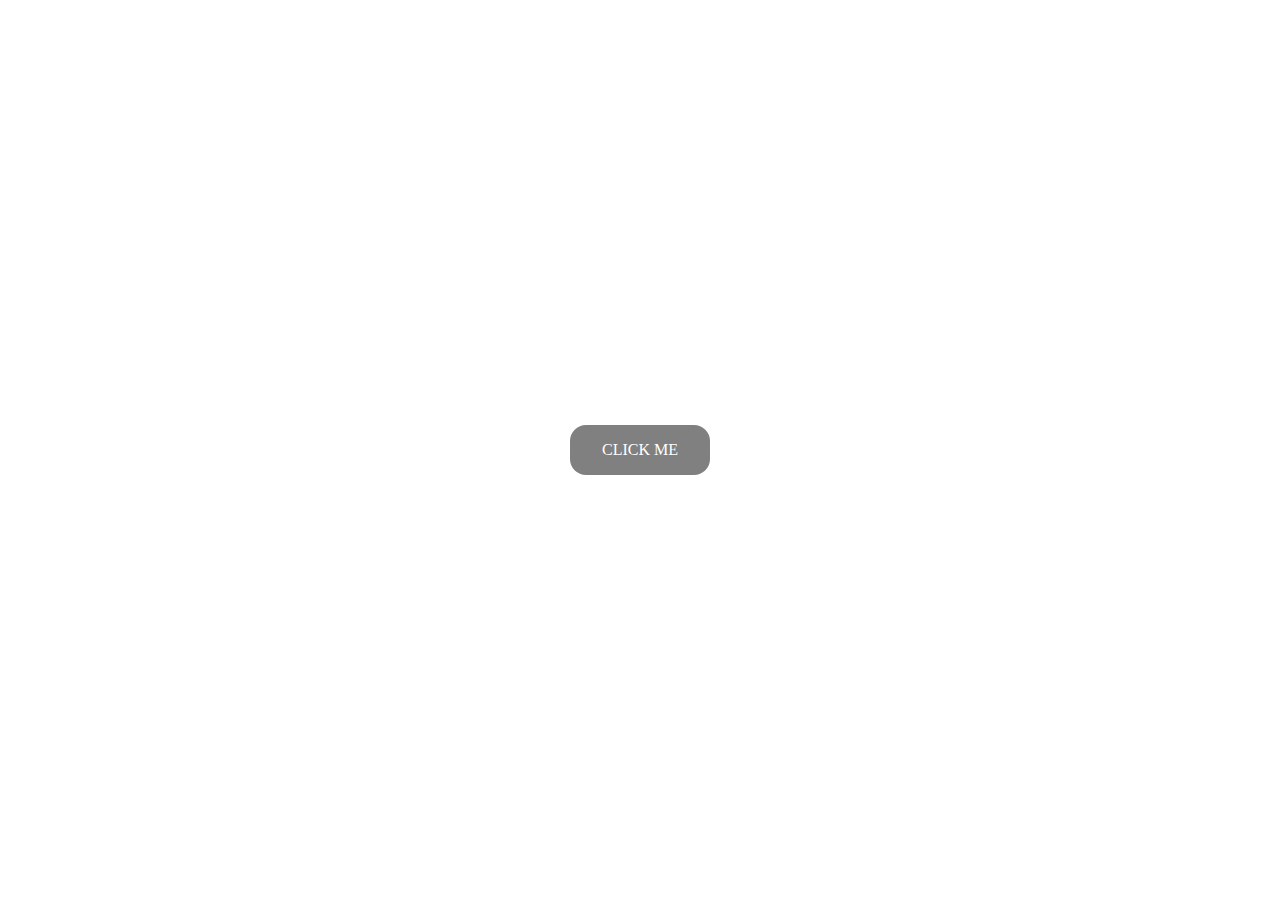
<file: index.html>
<html lang="en">
<head>
    <meta charset="UTF-8">
    <meta name="viewport" content="width=device-width, initial-scale=1.0">
    <link rel="stylesheet" href="style.css">
    <title>Hex Background</title>
</head>
<body>
    <div id="container">
        <h1 class="text"></h1>
        <a href="#" class="btn">CLICK ME</a>
    </div>

    <script>
        let container = document.querySelector('#container');
        let text = document.querySelector('.text');
        let btn = document.querySelector('.btn');

        function changeBackground() {
            let arrayOfHex = [1, 2, 3, 4, 5, 6, 'a', 'b', 'c', 'd', 'e', 'f'];
            let hexNumber = '#';

            for (let i=0; i<7; i++) {
                hexNumber += arrayOfHex[Math.floor(arrayOfHex.length * Math.random())];
                container.style.backgroundColor = hexNumber;
                console.log(hexNumber);
            }

            text.textContent = `HEX NUMBER: ${hexNumber}`;
        }

        btn.addEventListener('click', changeBackground);


        // let container = document.querySelector('#container');
        // let text = document.querySelector('.text');
        // let btn = document.querySelector('.btn');

        // function changeBackground() {
        //     let arrayOfHex = [1, 2, 3, 4, 5, 6, 'a', 'b', 'c', 'd', 'e', 'f'];
        //     let hexNumber = ['#'];

        //     for (let i=0; i<7; i++) {
        //         hexNumber.push(arrayOfHex[Math.floor(arrayOfHex.length * Math.random())]);
        //         var hex = hexNumber.join('');
        //     }

            
        //     console.log(hex);
        //     container.style.backgroundColor = hex;
        //     console.log(container.style.backgroundColor);
        //     text.textContent = `HEX NUMBER: ${hex}`;
        // }

        // btn.addEventListener('click', changeBackground);
    </script>
</body>
</html>
</file>
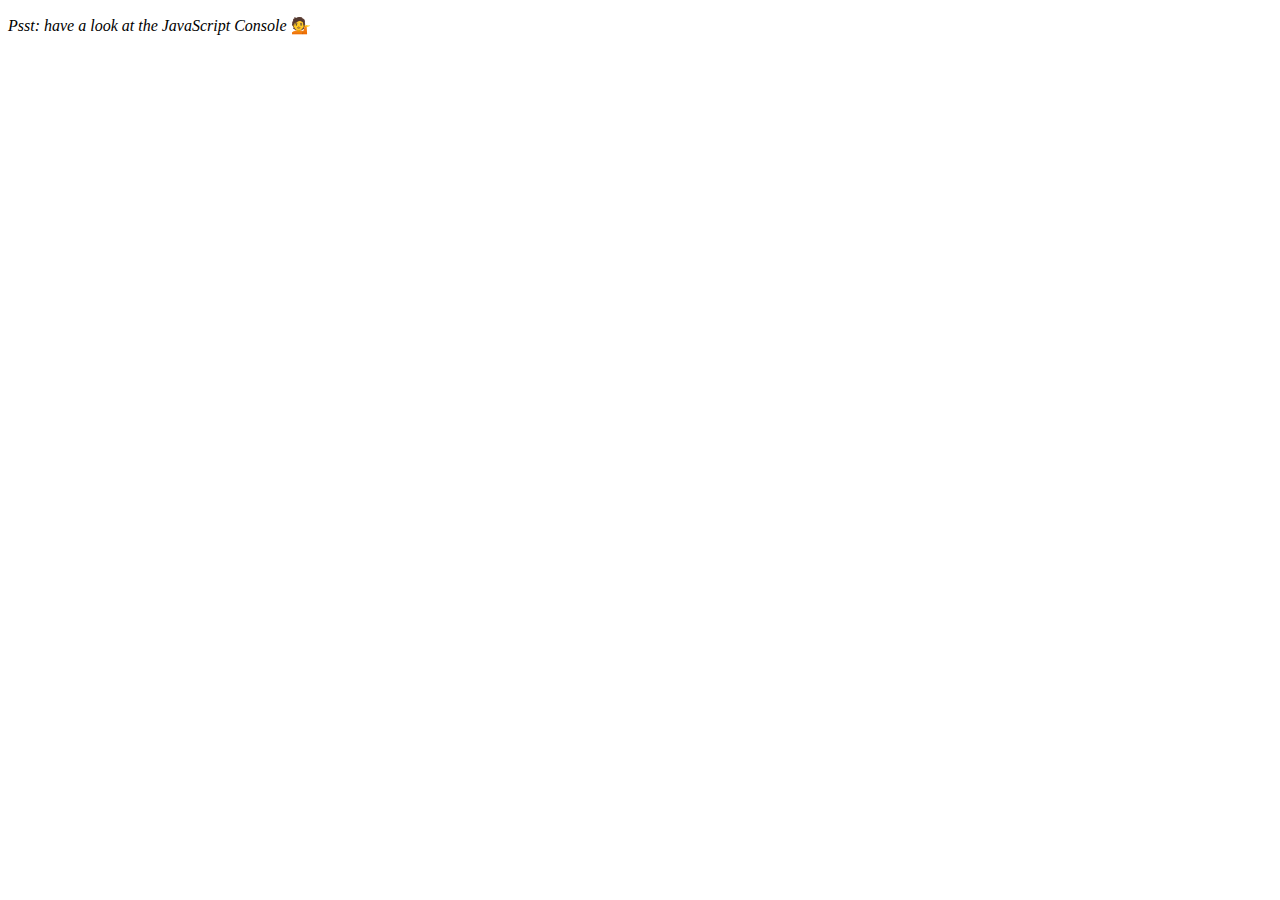
<file: ArrayCardio1/index.html>
<!DOCTYPE html>
<html lang="en">
<head>
  <meta charset="UTF-8">
  <title>Array Cardio 💪</title>
</head>
<body>
  <p><em>Psst: have a look at the JavaScript Console</em> 💁</p>
  <script>
    // Get your shorts on - this is an array workout!
    // ## Array Cardio Day 1

    // Some data we can work with

    const inventors = [
      { first: 'Albert', last: 'Einstein', year: 1879, passed: 1955 },
      { first: 'Isaac', last: 'Newton', year: 1643, passed: 1727 },
      { first: 'Galileo', last: 'Galilei', year: 1564, passed: 1642 },
      { first: 'Marie', last: 'Curie', year: 1867, passed: 1934 },
      { first: 'Johannes', last: 'Kepler', year: 1571, passed: 1630 },
      { first: 'Nicolaus', last: 'Copernicus', year: 1473, passed: 1543 },
      { first: 'Max', last: 'Planck', year: 1858, passed: 1947 },
      { first: 'Katherine', last: 'Blodgett', year: 1898, passed: 1979 },
      { first: 'Ada', last: 'Lovelace', year: 1815, passed: 1852 },
      { first: 'Sarah E.', last: 'Goode', year: 1855, passed: 1905 },
      { first: 'Lise', last: 'Meitner', year: 1878, passed: 1968 },
      { first: 'Hanna', last: 'Hammarström', year: 1829, passed: 1909 }
    ];

    const people = [
      'Bernhard, Sandra', 'Bethea, Erin', 'Becker, Carl', 'Bentsen, Lloyd', 'Beckett, Samuel', 'Blake, William', 'Berger, Ric', 'Beddoes, Mick', 'Beethoven, Ludwig',
      'Belloc, Hilaire', 'Begin, Menachem', 'Bellow, Saul', 'Benchley, Robert', 'Blair, Robert', 'Benenson, Peter', 'Benjamin, Walter', 'Berlin, Irving',
      'Benn, Tony', 'Benson, Leana', 'Bent, Silas', 'Berle, Milton', 'Berry, Halle', 'Biko, Steve', 'Beck, Glenn', 'Bergman, Ingmar', 'Black, Elk', 'Berio, Luciano',
      'Berne, Eric', 'Berra, Yogi', 'Berry, Wendell', 'Bevan, Aneurin', 'Ben-Gurion, David', 'Bevel, Ken', 'Biden, Joseph', 'Bennington, Chester', 'Bierce, Ambrose',
      'Billings, Josh', 'Birrell, Augustine', 'Blair, Tony', 'Beecher, Henry', 'Biondo, Frank'
    ];
    
    // Array.prototype.filter()
    // 1. Filter the list of inventors for those who were born in the 1500's
    const fifteen = inventors.filter(inventor => inventor.year < 1600 && inventor.year > 1499);
    console.table(fifteen);

    // Array.prototype.map()
    // 2. Give us an array of the inventors first and last names
    const names = inventors.map(inventor => `${inventor.first} ${inventor.last}`);
    console.log(names);

    // Array.prototype.sort()
    // 3. Sort the inventors by birthdate, oldest to youngest
    const age = inventors.sort((a,b) => a.year > b.year ? 1 : -1);
    console.table(age)

    // Array.prototype.reduce()
    // 4. How many years did all the inventors live all together?
    const totalAge = inventors.reduce((total, inventor) => total + (inventor.passed - inventor.year), 0);
    console.log(totalAge);

    // 5. Sort the inventors by years lived
    const yearsLived = inventors.sort((a,b) => (a.passed - a.year) > (b.passed - b.years) ? 1 : -1);
    console.table(yearsLived);

    // 6. create a list of Boulevards in Paris that contain 'de' anywhere in the name
    // https://en.wikipedia.org/wiki/Category:Boulevards_in_Paris
    // const category = document.querySelector('.mw-category');
    // const links = Array.from(document.querySelectorAll('a'));
    // const de = links.map(link => link.textContent)
    //                     .filter(streetName => streetName.includes('de'));



    // 7. sort Exercise
    // Sort the people alphabetically by last name
    const alpha = people.sort((lastOne, nextOne) => {
        const [aLast, aFirst] = lastOne.split(', ');
        const [bLast, bFirst] = nextOne.split(', ');
        return aLast > bLast ? 1 : -1;
    })
    console.table(alpha)

    // 8. Reduce Exercise
    // Sum up the instances of each of these
    const data = ['car', 'car', 'truck', 'truck', 'bike', 'walk', 'car', 'van', 'bike', 'walk', 'car', 'van', 'car', 'truck' ];
    const transport = data.reduce((obj, item) => {
        if (!obj[item]) {
            obj[item] = 0
        } obj[item]++;
        return obj;
    }, {})
    console.log(transport);
  </script>
</body>
</html>
</file>
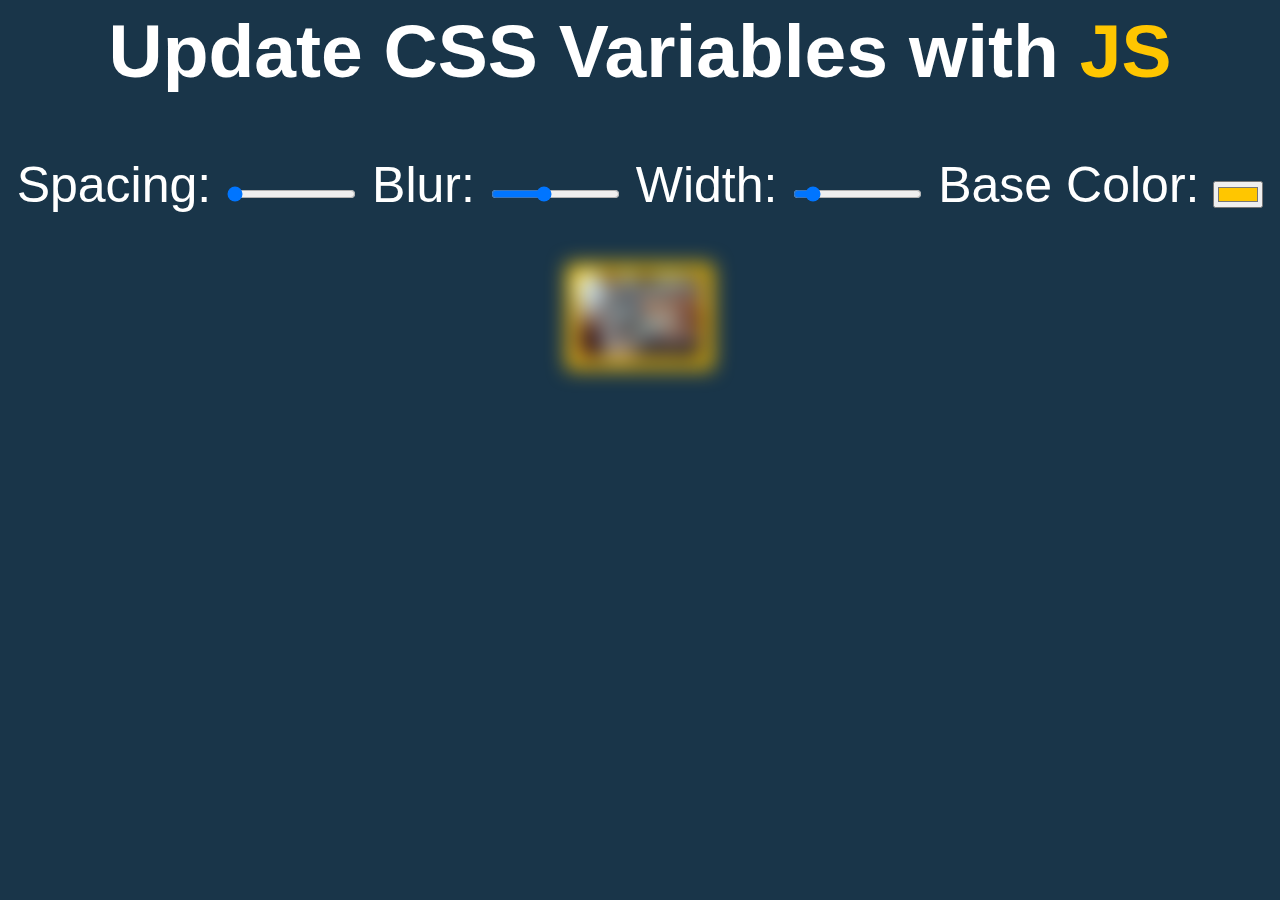
<file: CSSVariables/index.html>
<html lang="en">
<head>
    <meta charset="UTF-8">
    <meta name="viewport" content="width=device-width, initial-scale=1.0">
    <title>CSS Variables</title>
</head>
<body>
    <h2>Update CSS Variables with <span class="hl">JS</span></h2>

    <div class="controls">
        <label for="spacing">Spacing:</label>
        <input type="range" name="spacing" min="10" max="200" value="10" data-sizing="px">

        <label for="blur">Blur:</label>
        <input type="range" name="blur" min="0" max="25" value="10" data-sizing="px">

        <label for="blur">Width:</label>
        <input type="range" name="width" min="0" max="100" value="10" data-sizing="%">

        <label for="base">Base Color:</label>
        <input type="color" name="base" value="#ffc600">
    </div>

    <img src=".//img/image1.jpg" alt="">

    <!-- <div class="bk-img"></div> -->

    <style>
        :root {
            --spacing: 10px;
            --blur: 10px;
            --base: #ffc600;
            --width: 10%;
        }

        img {
            padding: var(--spacing);
            background: var(--base);
            filter: blur(var(--blur));
            width: var(--width);
        }

        .hl {color: var(--base);}

        body {
            text-align: center;
            background: #193549;
            color: #fff;
            font-family: Arial, Helvetica, sans-serif;
            font-weight: 100;
            font-size: 50px;
        }

        .controls {
            margin-bottom: 50px;
        }
    </style>

    <script>
        const inputs = document.querySelectorAll('.controls input');

        function variableUpdate() {
            const suffix = this.dataset.sizing || '';
            document.documentElement.style.setProperty(`--${this.name}`, this.value + suffix);
        }

        inputs.forEach(input => input.addEventListener('change', variableUpdate));
        inputs.forEach(input => input.addEventListener('mousemove', variableUpdate));
    </script>
</body>
</html>
</file>
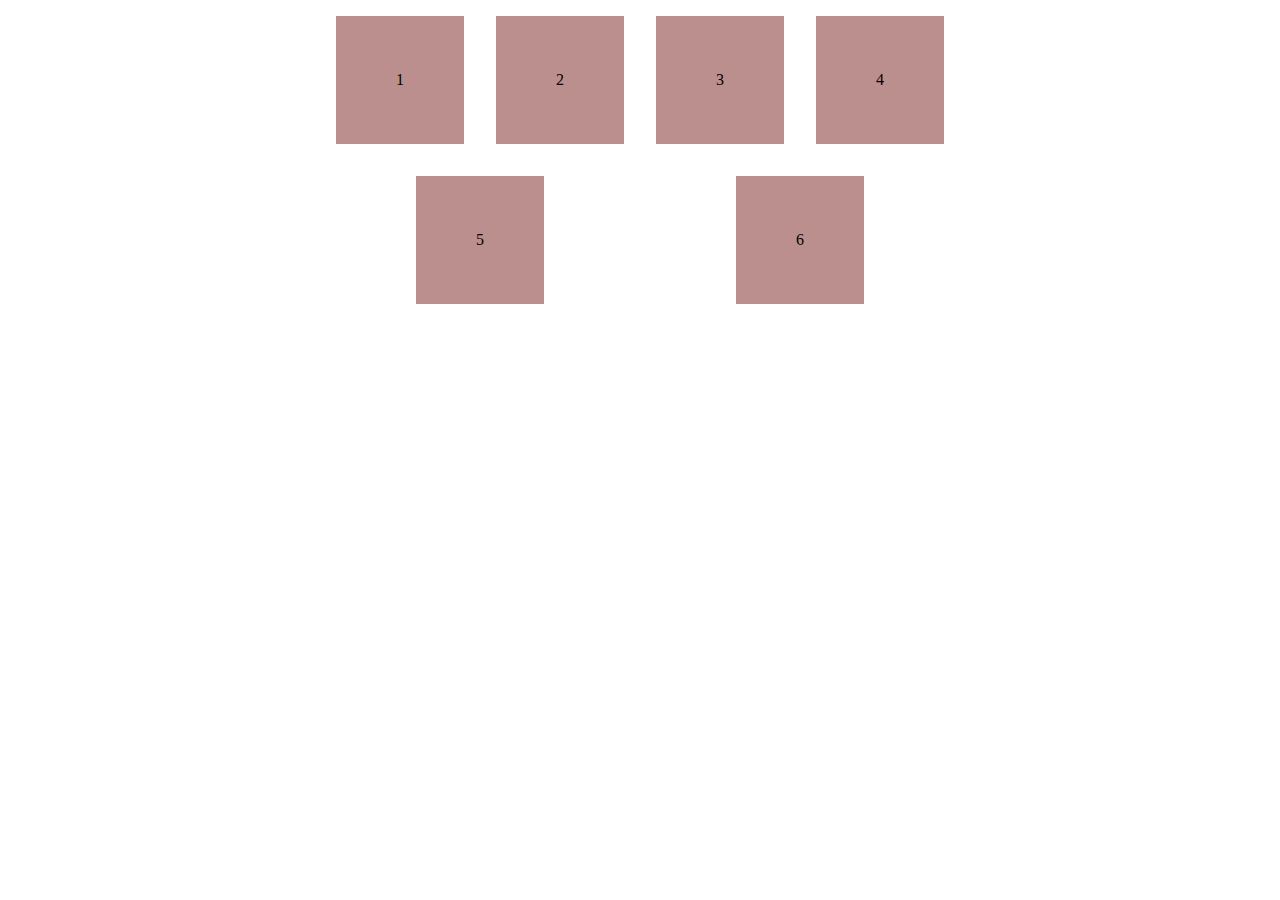
<file: Flex/index.html>
<html lang="en">
<head>
    <meta charset="UTF-8">
    <meta name="viewport" content="width=device-width, initial-scale=1.0">
    <link rel="stylesheet" href="style.css">
    <title>Document</title>
</head>
<body>
    <div class="container f wr jsa">
        <div class="items item-1">1</div>
        <div class="items item-2">2</div>
        <div class="items item-3">3</div>
        <div class="items item-4">4</div>
        <div class="items item-5">5</div>
        <div class="items item-6">6</div>
    </div>
</body>
</html>
</file>
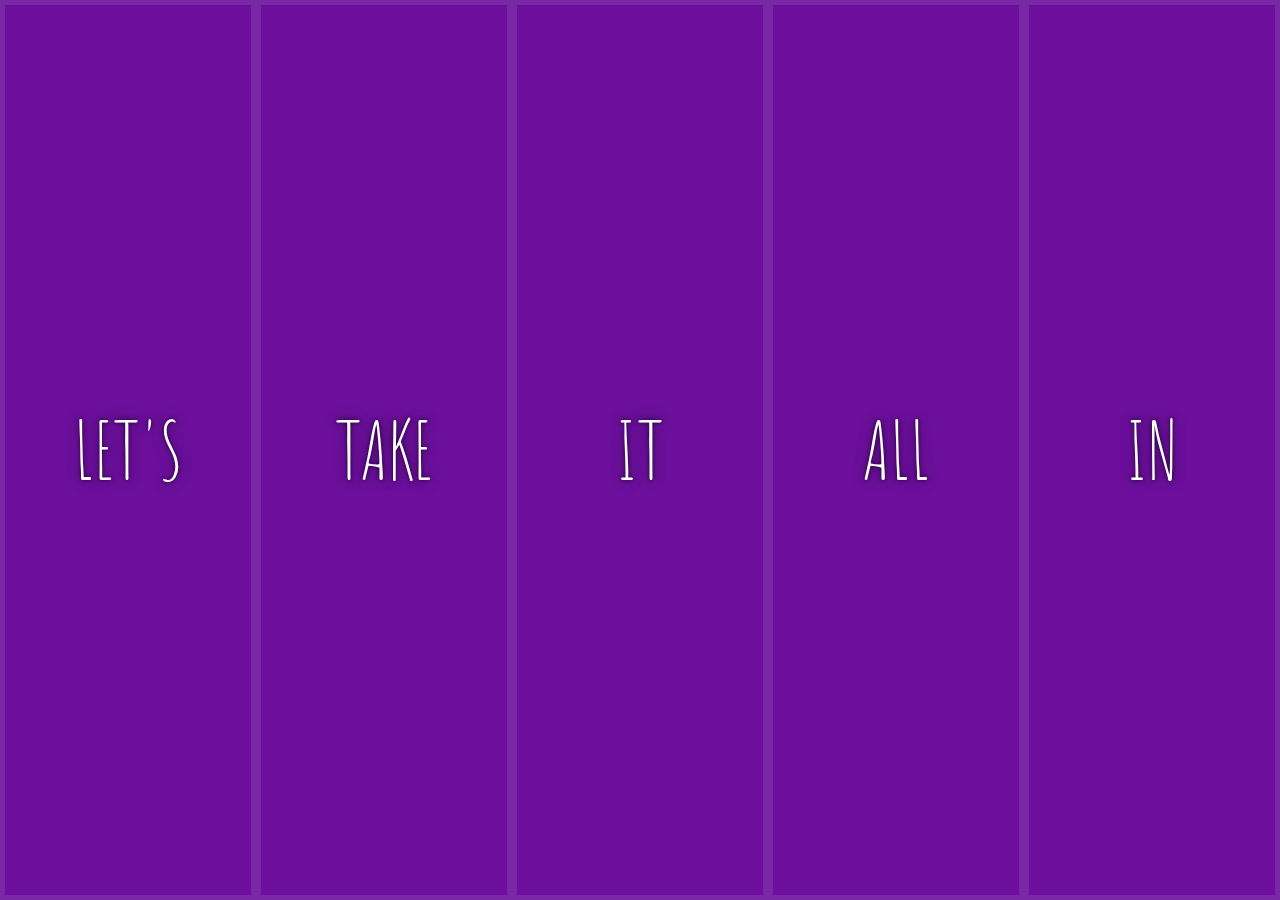
<file: FlexPanel/index.html>
<!DOCTYPE html>
<html lang="en">
<head>
  <meta charset="UTF-8">
  <title>Flex Panels 💪</title>
  <link rel="stylesheet" href="style.css">
  <link href='https://fonts.googleapis.com/css?family=Amatic+SC' rel='stylesheet' type='text/css'>
</head>
<body>

  <div class="panels">
    <div class="panel panel1">
      <p>Hey</p>
      <p>Let's</p>
      <p>Dance</p>
    </div>
    <div class="panel panel2">
      <p>Give</p>
      <p>Take</p>
      <p>Receive</p>
    </div>
    <div class="panel panel3">
      <p>Experience</p>
      <p>It</p>
      <p>Today</p>
    </div>
    <div class="panel panel4">
      <p>Give</p>
      <p>All</p>
      <p>You can</p>
    </div>
    <div class="panel panel5">
      <p>Life</p>
      <p>In</p>
      <p>Motion</p>
    </div>
  </div>

  <script>
      const panels = document.querySelectorAll('.panel');

      function toggleOpen() {
          this.classList.toggle('open');
      }

      function toggleTransform() {
          this.classList.toggle('open-active');
      }

      panels.forEach(panel => panel.addEventListener('click', toggleOpen));
      panels.forEach(panel => panel.addEventListener('click', toggleTransform));
  </script>



</body>
</html>
</file>
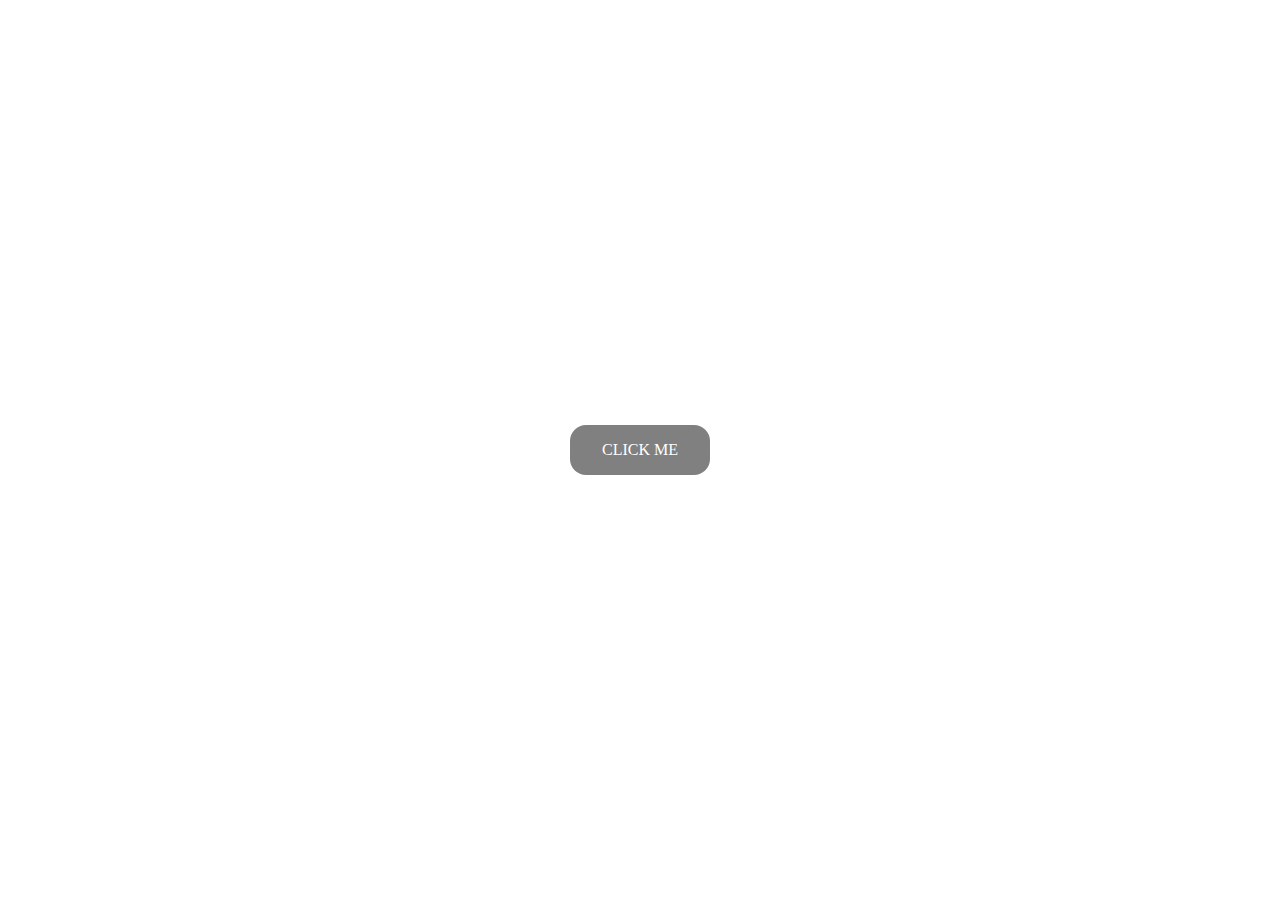
<file: HexBackground/index.html>
<html lang="en">
<head>
    <meta charset="UTF-8">
    <meta name="viewport" content="width=device-width, initial-scale=1.0">
    <link rel="stylesheet" href="style.css">
    <title>Hex Background</title>
</head>
<body>
    <div id="container">
        <h1 class="text"></h1>
        <a href="#" class="btn">CLICK ME</a>
    </div>

    <script>
        let container = document.querySelector('#container');
        let text = document.querySelector('.text');
        let btn = document.querySelector('.btn');

        function changeBackground() {
            let arrayOfHex = [1, 2, 3, 4, 5, 6, 'a', 'b', 'c', 'd', 'e', 'f'];
            let hexNumber = '#';

            for (let i=0; i<7; i++) {
                hexNumber += arrayOfHex[Math.floor(arrayOfHex.length * Math.random())];
                container.style.backgroundColor = hexNumber;
            }

            text.textContent = `HEX NUMBER: ${hexNumber}`;
        }

        btn.addEventListener('click', changeBackground);


        // let container = document.querySelector('#container');
        // let text = document.querySelector('.text');
        // let btn = document.querySelector('.btn');

        // function changeBackground() {
        //     let arrayOfHex = [1, 2, 3, 4, 5, 6, 'a', 'b', 'c', 'd', 'e', 'f'];
        //     let hexNumber = ['#'];

        //     for (let i=0; i<7; i++) {
        //         hexNumber.push(arrayOfHex[Math.floor(arrayOfHex.length * Math.random())]);
        //         var hex = hexNumber.join('');
        //     }

            
        //     console.log(hex);
        //     container.style.backgroundColor = hex;
        //     console.log(container.style.backgroundColor);
        //     text.textContent = `HEX NUMBER: ${hex}`;
        // }

        // btn.addEventListener('click', changeBackground);
    </script>
</body>
</html>
</file>
<file: style.css>
* {
    padding: 0;
    margin: 0;
}

#container {
    width: 100vw;
    height: 100vh;
    display: flex;
    flex-direction: column;
    justify-content: center;
    align-items: center;
}

.btn {
    display: inline-block;
    margin: 1rem;
    padding: 1rem 2rem;
    border: none;
    border-radius: 1rem;
    background: grey;
    color: #fff;
    text-decoration: none;
}
</file>
<file: Flex/style.css>
* {
    padding: 0;
    margin: 0;
}


.container {
    width: 50vw;
    height: auto;
    margin: auto;
}

.items {
    width: 8rem;
    height: 8rem;
    margin: 1rem;
    background: rosybrown;
    display: flex;
    align-items: center;
    justify-content: center;
}

/* Basic Display */
.f {display: flex;}
.r {flex-direction: row;}
.c {flex-direction: column;}

/* Wrap */
.w {flex-wrap: wrap;}
.wr {flex-flow: row wrap;}
.wc {flex-flow: column wrap;}

/* Vertical alignment; Align */
.v {align-items: center;}
.vs {align-items: flex-start;}
.ve {align-items: flex-end;}

/* Horizontal alignment; Justify */
.h {justify-content: center;}
.hs {justify-content: flex-start;}
.he {justify-content: flex-end;}

/* Justify Content */
.jsa {justify-content: space-around;}
.jsb {justify-content: space-between;}
</file>
<file: FlexPanel/style.css>
html {
    box-sizing: border-box;
    background: #ffc600;
    font-family: 'helvetica neue';
    font-size: 20px;
    font-weight: 200;
  }
  
  body {
    margin: 0;
  }
  
  *, *:before, *:after {
    box-sizing: inherit;
  }

  .panels {
    min-height: 100vh;
    overflow: hidden;
    display: flex;
    cursor: pointer;
  }

  .panel {
    background: #6B0F9C;
    box-shadow: inset 0 0 0 5px rgba(255,255,255,0.1);
    color: white;
    text-align: center;
    align-items: center;
    /* Safari transitionend event.propertyName === flex */
    /* Chrome + FF transitionend event.propertyName === flex-grow */
    transition:
      font-size 0.7s cubic-bezier(0.61,-0.19, 0.7,-0.11),
      flex 0.7s cubic-bezier(0.61,-0.19, 0.7,-0.11),
      background 0.2s;
    font-size: 20px;
    background-size: cover;
    background-position: center;
    flex: 1;
    justify-content: center;
    align-items: center;
    display: flex;
    flex-direction: column;
  }

  .panel1 { background-image:url(https://source.unsplash.com/gYl-UtwNg_I/1500x1500); }
  .panel2 { background-image:url(https://source.unsplash.com/rFKUFzjPYiQ/1500x1500); }
  .panel3 { background-image:url(https://images.unsplash.com/photo-1465188162913-8fb5709d6d57?ixlib=rb-0.3.5&q=80&fm=jpg&crop=faces&cs=tinysrgb&w=1500&h=1500&fit=crop&s=967e8a713a4e395260793fc8c802901d); }
  .panel4 { background-image:url(https://source.unsplash.com/ITjiVXcwVng/1500x1500); }
  .panel5 { background-image:url(https://source.unsplash.com/3MNzGlQM7qs/1500x1500); }

  /* Flex Children */
  .panel > * {
    margin: 0;
    width: 100%;
    transition: transform 0.5s;
    flex: 1 0 auto;
    display: flex;
    justify-content: center;
    align-items: center;
  }

  .panel > *:first-child {transform: translateY(-100%);}
  .panel.open-active > *:first-child {transform: translateY(0);}
  .panel > *:last-child {transform: translateY(100%);}
  .panel.open-active > *:last-child {transform: translateY(0);}

  .panel p {
    text-transform: uppercase;
    font-family: 'Amatic SC', cursive;
    text-shadow: 0 0 4px rgba(0, 0, 0, 0.72), 0 0 14px rgba(0, 0, 0, 0.45);
    font-size: 2em;
  }
  
  .panel p:nth-child(2) {
    font-size: 4em;
  }

  .panel.open {
      flex: 5;
    font-size: 40px;
  }
</file>
<file: HexBackground/style.css>
* {
    padding: 0;
    margin: 0;
}

#container {
    width: 100vw;
    height: 100vh;
    display: flex;
    flex-direction: column;
    justify-content: center;
    align-items: center;
}

.btn {
    display: inline-block;
    margin: 1rem;
    padding: 1rem 2rem;
    border: none;
    border-radius: 1rem;
    background: grey;
    color: #fff;
    text-decoration: none;
}
</file>
